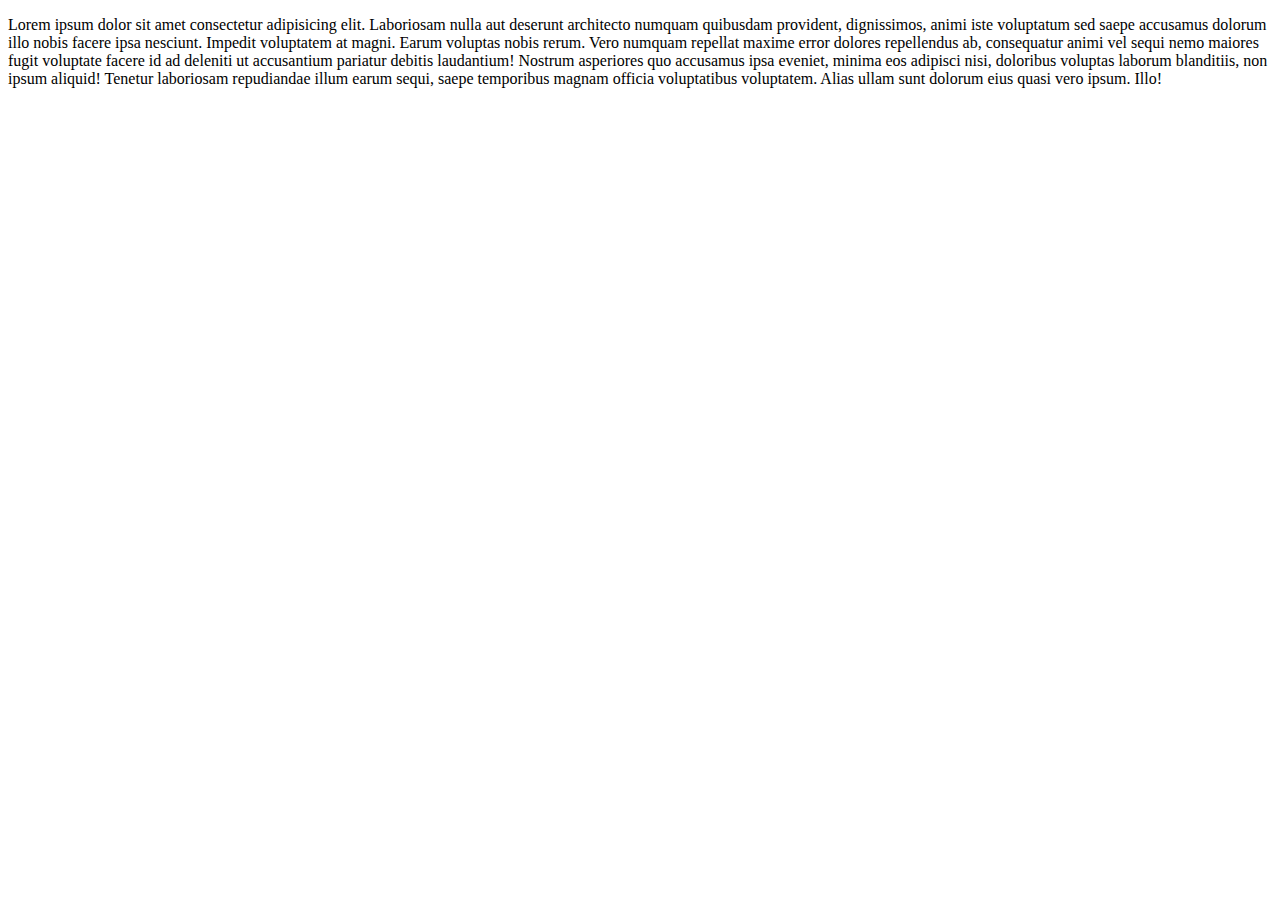
<file: index.html>
<!DOCTYPE html>
<html lang="en">
<head>
    <meta charset="UTF-8" />
    <meta http-equiv="X-UA-Compatible" content="IE=edge" />
    <meta name="viewport" content="width=device-width, initial-scale=1.0" />
    <title>Document</title>
</head>
<body>
    <p>Lorem ipsum dolor sit amet consectetur adipisicing elit. Laboriosam nulla aut deserunt architecto numquam quibusdam provident, dignissimos, animi iste voluptatum sed saepe accusamus dolorum illo nobis facere ipsa nesciunt. Impedit voluptatem at magni. Earum voluptas nobis rerum. Vero numquam repellat maxime error dolores repellendus ab, consequatur animi vel sequi nemo maiores fugit voluptate facere id ad deleniti ut accusantium pariatur debitis laudantium! Nostrum asperiores quo accusamus ipsa eveniet, minima eos adipisci nisi, doloribus voluptas laborum blanditiis, non ipsum aliquid! Tenetur laboriosam repudiandae illum earum sequi, saepe temporibus magnam officia voluptatibus voluptatem. Alias ullam sunt dolorum eius quasi vero ipsum. Illo!</p>
</body>
</html>
</file>
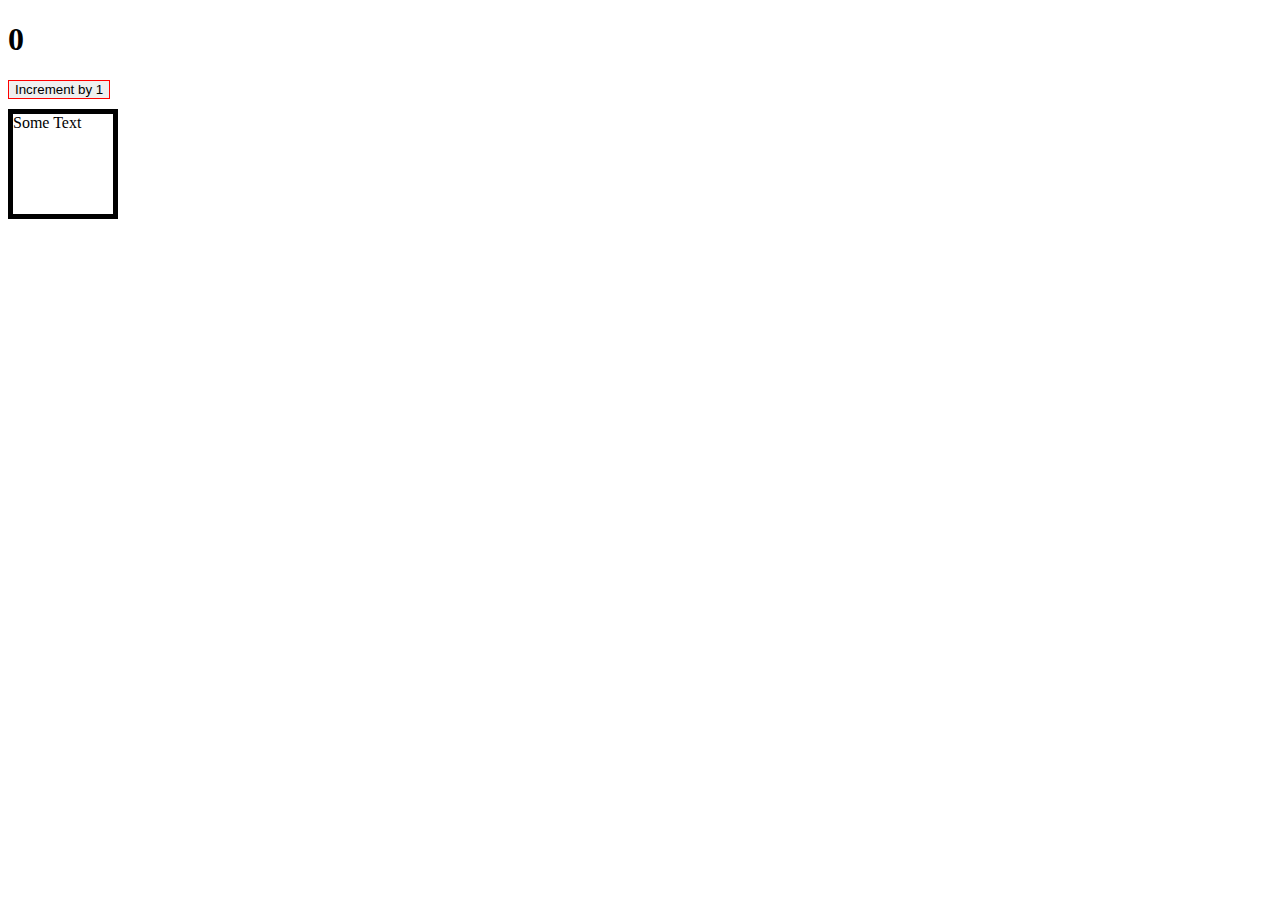
<file: addEvent.html>
<!DOCTYPE html>
<html lang="en">
<head>
    <meta charset="UTF-8">
    <meta http-equiv="X-UA-Compatible" content="IE=edge">
    <meta name="viewport" content="width=device-width, initial-scale=1.0">
    <title>Document</title>
    <link rel="stylesheet" href="./addEvent.css">
</head>
<body>
    <h1 id="number"></h1>
    <button id="button">Increment by 1</button>
    <div id="div">Some Text</div>
    <script src="./addEvent.js"></script>
</body>
</html>
</file>
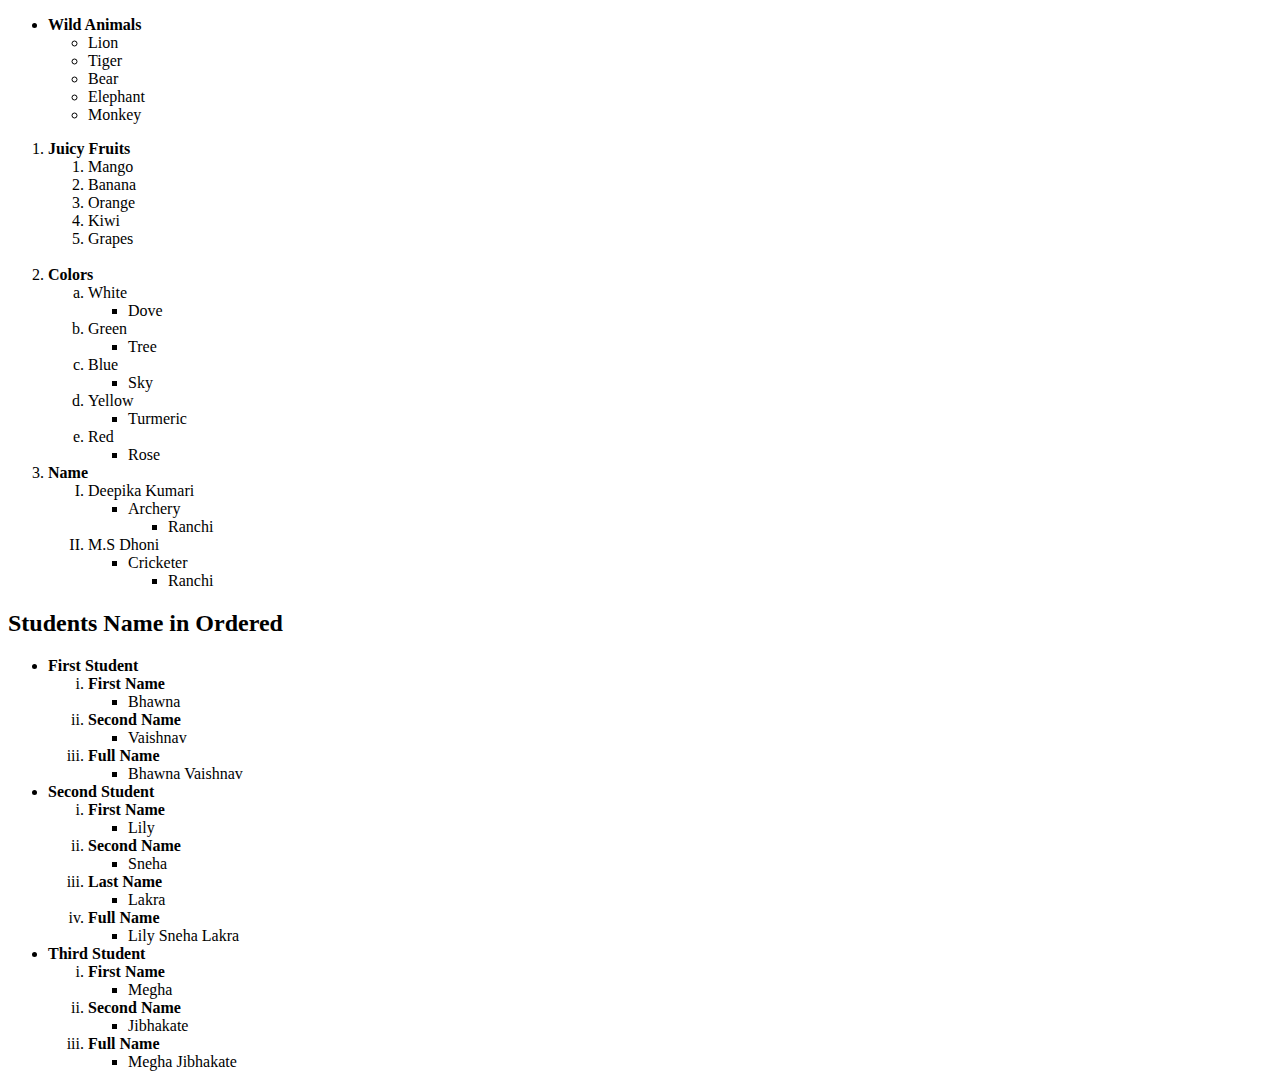
<file: Ass NestedList 30-09.html>
<!DOCTYPE html>
<html lang="en">
<head>
    <meta charset="UTF-8">
    <meta http-equiv="X-UA-Compatible" content="IE=edge">
    <meta name="viewport" content="width=device-width, initial-scale=1.0">
    <title>Nested List</title>
</head>
<body>
    <ul>
        <li><b>Wild Animals</b></li>
        <ul>
            <li>Lion</li>
            <li>Tiger</li>
            <li>Bear</li>
            <li>Elephant</li>
            <li>Monkey</li>
        </ul>
    </ul>
    <ol>
        <li><b>Juicy Fruits</b></li>
        <ol>
            <li>Mango</li>
            <li>Banana</li>
            <li>Orange</li>
            <li>Kiwi</li>
            <li>Grapes</li>
        </ol><br>
        <li><b>Colors</b></li>
        <ol style="list-style-type:lower-alpha">
            <li>White</li>
            <ul>
                <li>Dove</li>
            </ul>
            <li>Green</li>
            <ul>
                <li>Tree</li>
            </ul>
            <li>Blue</li>
            <ul>
                <li>Sky</li>
            </ul>
            <li>Yellow</li>
            <ul>
                <li>Turmeric</li>
            </ul>
            <li>Red</li>
            <ul>
                <li>Rose</li>
            </ul>
            </ol>
            <li><b>Name</b></li>
            <ol style="list-style-type:upper-roman;">
                <li>Deepika Kumari</li>
                <ul>
                    <li>Archery</li>
                    <ul>
                        <li>
                            Ranchi
                        </li>
                    </ul>
                </ul>
                <li>M.S Dhoni</li>
                <ul>
                    <li>Cricketer</li>
                    <ul>
                        <li>Ranchi</li>
                    </ul>
                </ul>
            </ol>
    </ol>
    <h2>Students Name in Ordered</h2>
    <ul>
        <li><b>First Student</b></li>
        <ol style="list-style-type:lower-roman">
            <li><b>First Name</b></li>
            <ul>
                <li>Bhawna</li>
            </ul>
            <li><b>Second Name</b></li>
            <ul>
                <li>Vaishnav</li>
            </ul>
            <li><b>Full Name</b></li>
            <ul>
                <li>Bhawna Vaishnav</li>
            </ul>
        </ol>
        <li><b>Second Student</b></li>
        <ol style="list-style-type:lower-roman"> 
            <li><b>First Name</b></li>
            <ul>
                <li>Lily</li>
            </ul>
            <li><b>Second Name</b></li>
            <ul>
                <li>Sneha</li>
            </ul>
            <li><b>Last Name</b></li>
            <ul>
                <li>Lakra</li>
            </ul>
            <li><b>Full Name</b></li>
            <ul>
                <li>Lily Sneha Lakra</li>
            </ul>
        </ol>
        <li><b>Third Student</b></li>
        <ol style="list-style-type:lower-roman">
            <li><b>First Name</b></li>
            <ul>
                <li>Megha</li>
            </ul>
            <li><b>Second Name</b></li>
            <ul>
                <li>Jibhakate</li>
            </ul>
            <li><b>Full Name</b></li>
            <ul>
                <li>Megha Jibhakate</li>
            </ul>
        </ol>
    </ul>
</body>
</html>
</file>
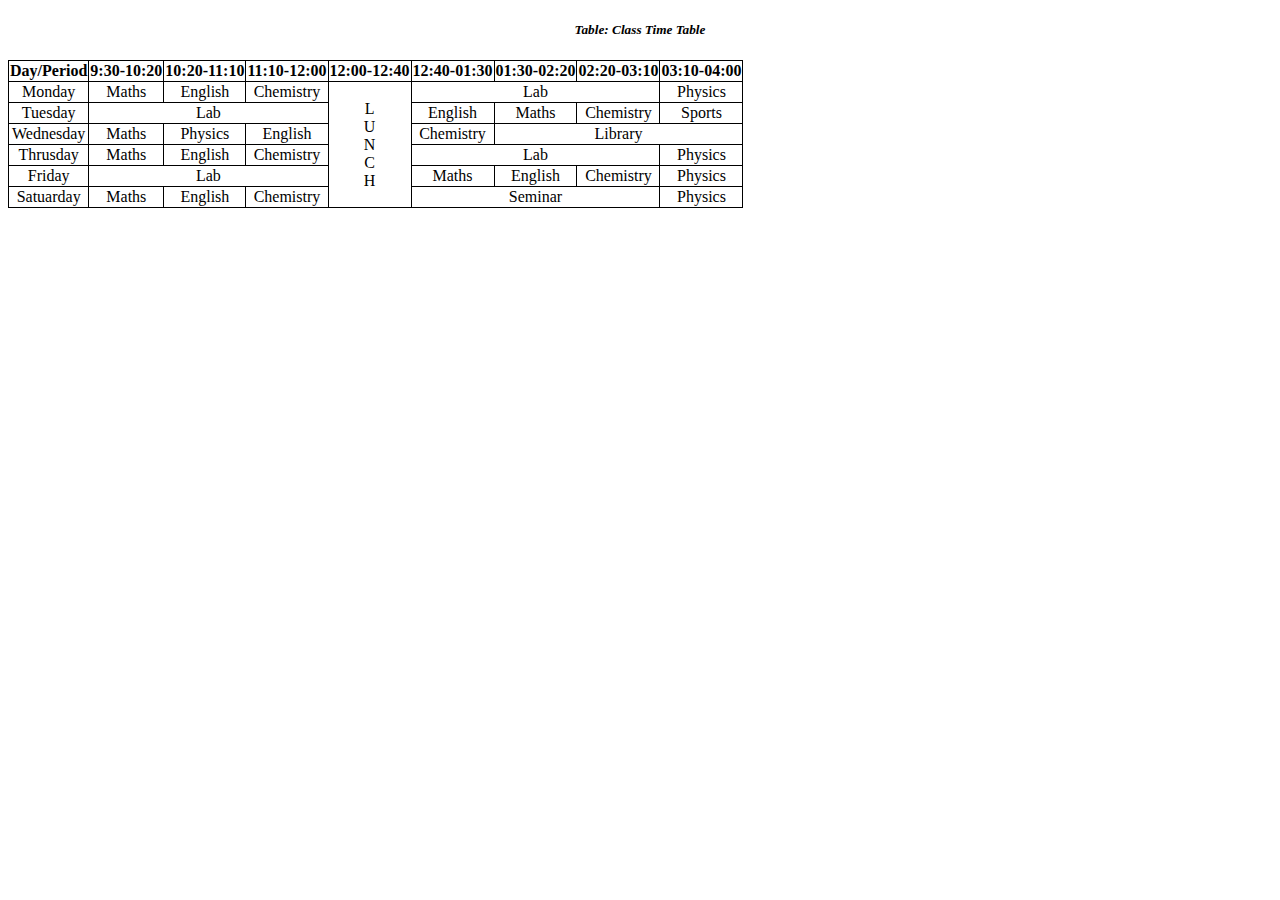
<file: Ass. TimeTable 29-09.html>
<!DOCTYPE html>
<html lang="en">
<head>
    <meta charset="UTF-8">
    <meta http-equiv="X-UA-Compatible" content="IE=edge">
    <meta name="viewport" content="width=device-width, initial-scale=1.0">
    <title>Time Table</title>
    <style>
        table{
            border: 1px solid black;
            border-collapse: collapse;
        }
    </style>
</head>
<body>
    <h5 align="center"><i>Table: Class Time Table</i></h5>
    <table border="1" style="text-align:center ;">
        <tr>
            <th>Day/Period</th>
            <th>9:30-10:20</th>
            <th>10:20-11:10</th>
            <th>11:10-12:00</th>
            <th>12:00-12:40</th>
            <th>12:40-01:30</th>
            <th>01:30-02:20</th>
            <th>02:20-03:10</th>
            <th>03:10-04:00</th>
        </tr>
        <tr>
            <td>Monday</td>
            <td>Maths</td>
            <td>English</td>
            <td>Chemistry</td>
            <td rowspan="6" style="text-align: center;">L<br>U<br>N<br>C<br>H<br></td>
            <td colspan="3" style="text-align: center;">Lab</td>
            <td>Physics</td>
        </tr>
        <tr>
            <td>Tuesday</td>
            <td colspan="3" style="text-align:center ;">Lab</td>
            <td>English</td>
            <td>Maths</td>
            <td>Chemistry</td>
            <td>Sports</td>
        </tr>
        <tr>
            <td>Wednesday</td>
            <td>Maths</td>
            <td>Physics</td>
            <td>English</td>
            <td>Chemistry</td>
            <td colspan="3" style="text-align: center;">Library</td>
        </tr>
        <tr>
            <td>Thrusday</td>
            <td>Maths</td>
            <td>English</td>
            <td>Chemistry</td>
            <td colspan="3" style="text-align: center;">Lab</td>
            <td>Physics</td>
        </tr>
        <tr>
            <td>Friday</td>
            <td colspan="3" style="text-align: center;">Lab</td>
            <td>Maths</td>
            <td>English</td>
            <td>Chemistry</td>
            <td>Physics</td>
        </tr>
        <tr>
            <td>Satuarday</td>
            <td>Maths</td>
            <td>English</td>
            <td>Chemistry</td>
            <td colspan="3" style="text-align: center;">Seminar</td>
            <td>Physics</td>
        </tr>
    </table>
</body>
</html>
</file>
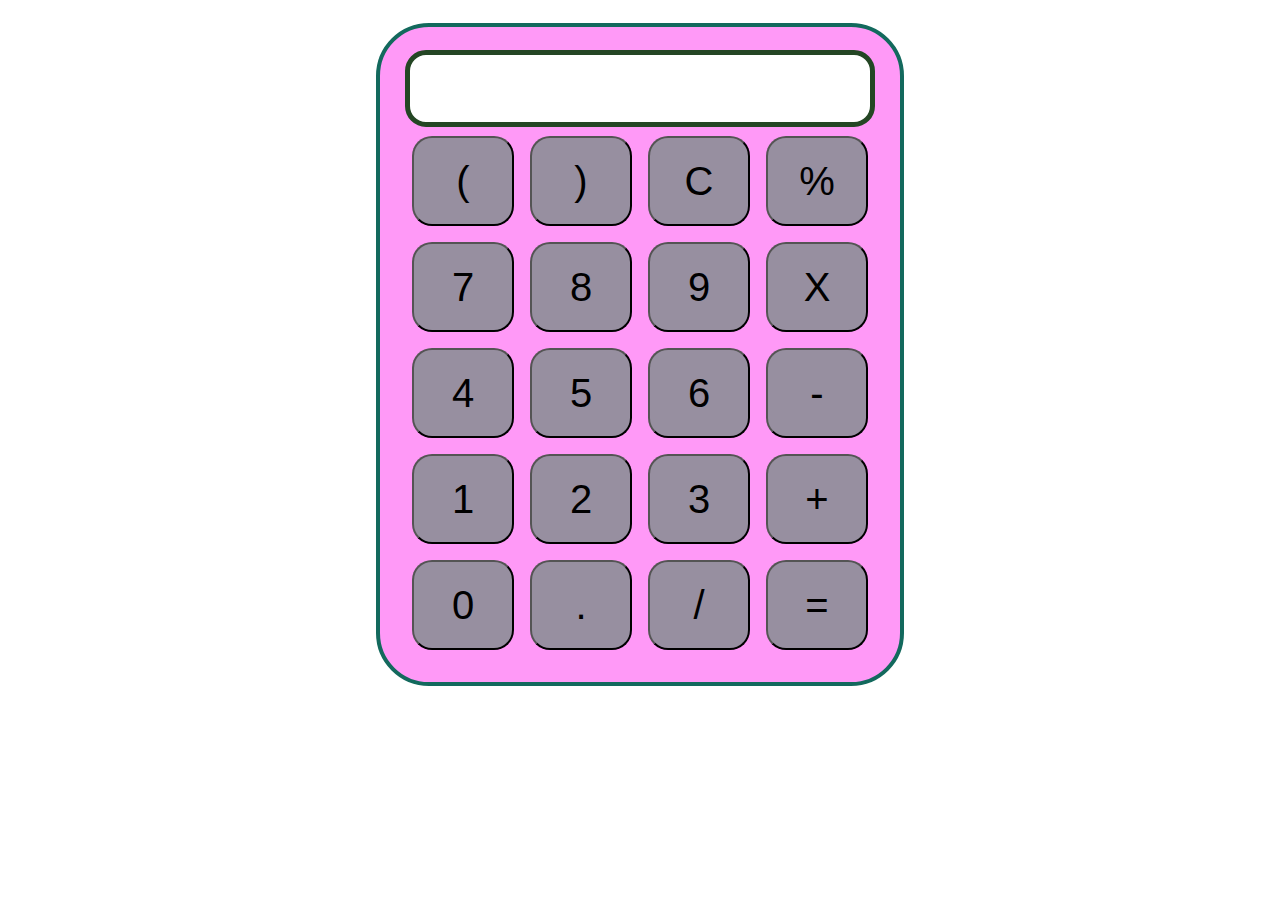
<file: calculator.html>
<!DOCTYPE html>
<html lang="en">

<head>
    <meta charset="UTF-8">
    <meta name="viewport" content="width=device-width, initial-scale=1.0">
    <meta http-equiv="X-UA-Compatible" content="ie=edge">
    <link rel="stylesheet" href="./calculator.css">
    <title>Calculator</title>
</head>

<body>
    <div class="container">
        <!-- <h1>Calculator By CodeWithHarry</h1> -->

        <div class="calculator">
            <input type="text" name="screen" id="screen">
            <table>
                <tr>
                    <td><button>(</button></td>
                    <td><button>)</button></td>
                    <td><button>C</button></td>
                    <td><button>%</button></td>
                </tr>
                <tr>
                    <td><button>7</button></td>
                    <td><button>8</button></td>
                    <td><button>9</button></td>
                    <td><button>X</button></td>
                </tr>
                <tr>
                    <td><button>4</button></td>
                    <td><button>5</button></td>
                    <td><button>6</button></td>
                    <td><button>-</button></td>
                </tr>
                <tr>
                    <td><button>1</button></td>
                    <td><button>2</button></td>
                    <td><button>3</button></td>
                    <td><button>+</button></td>
                </tr>
                <tr>
                    <td><button>0</button></td>
                    <td><button>.</button></td>
                    <td><button>/</button></td>
                    <td><button>=</button></td>
                </tr>
            </table>
        </div>
    </div>

</body>
<script src="calculator.js"></script>

</html>
</file>
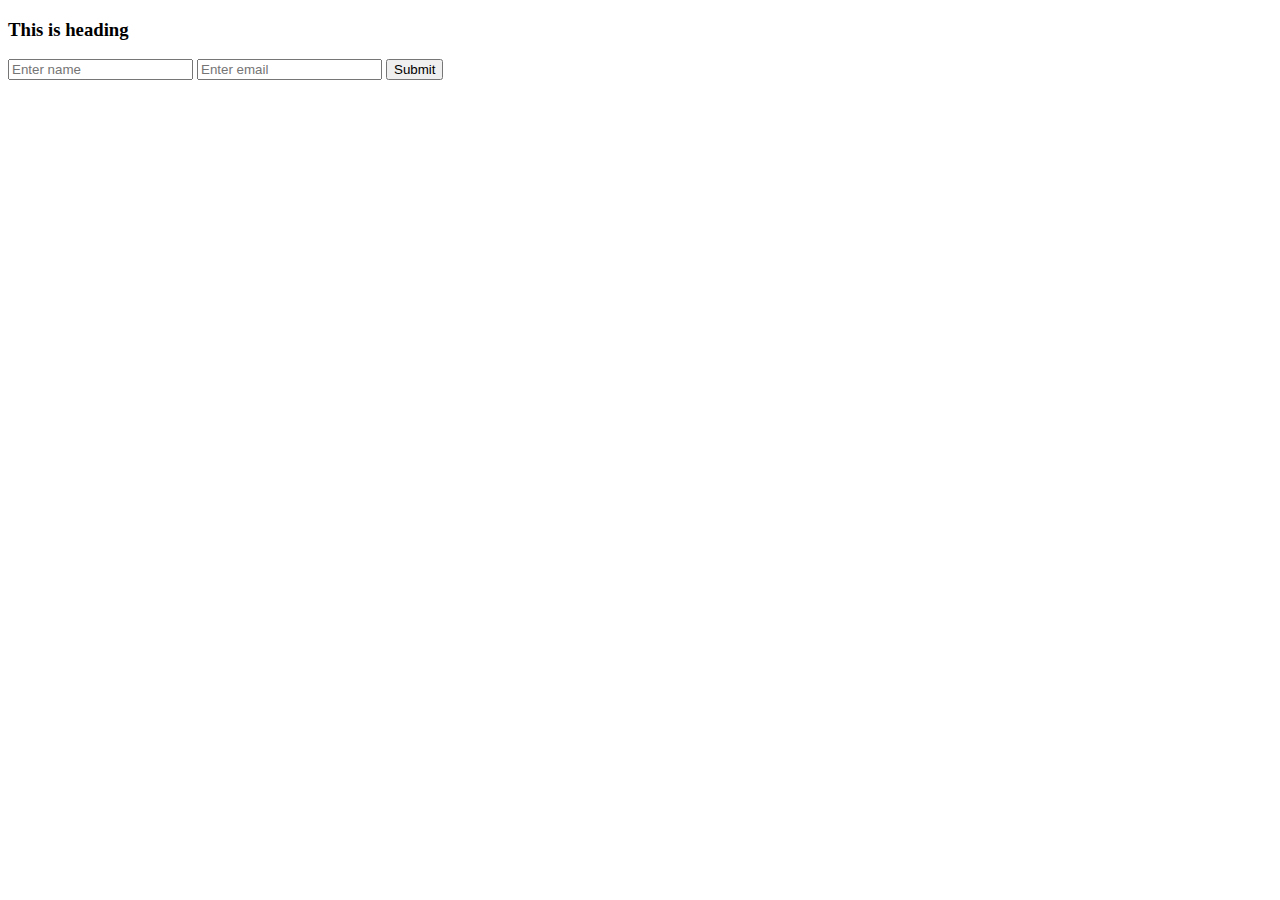
<file: focus_blur.html>
<!DOCTYPE html>
<html lang="en">
<head>
    <meta charset="UTF-8">
    <meta http-equiv="X-UA-Compatible" content="IE=edge">
    <meta name="viewport" content="width=device-width, initial-scale=1.0">
    <title>Focus and Blur</title>
</head>
<body>
    <h3 id="heading">This is heading</h3>
    <form id="form">
        <input id="name" type="text" placeholder="Enter name">
        <input id="email" type="email" placeholder="Enter email">
        <input id="btn" type="submit">
    </form>
    <script src="./focus_blur.js"></script>
</body>
</html>
</file>
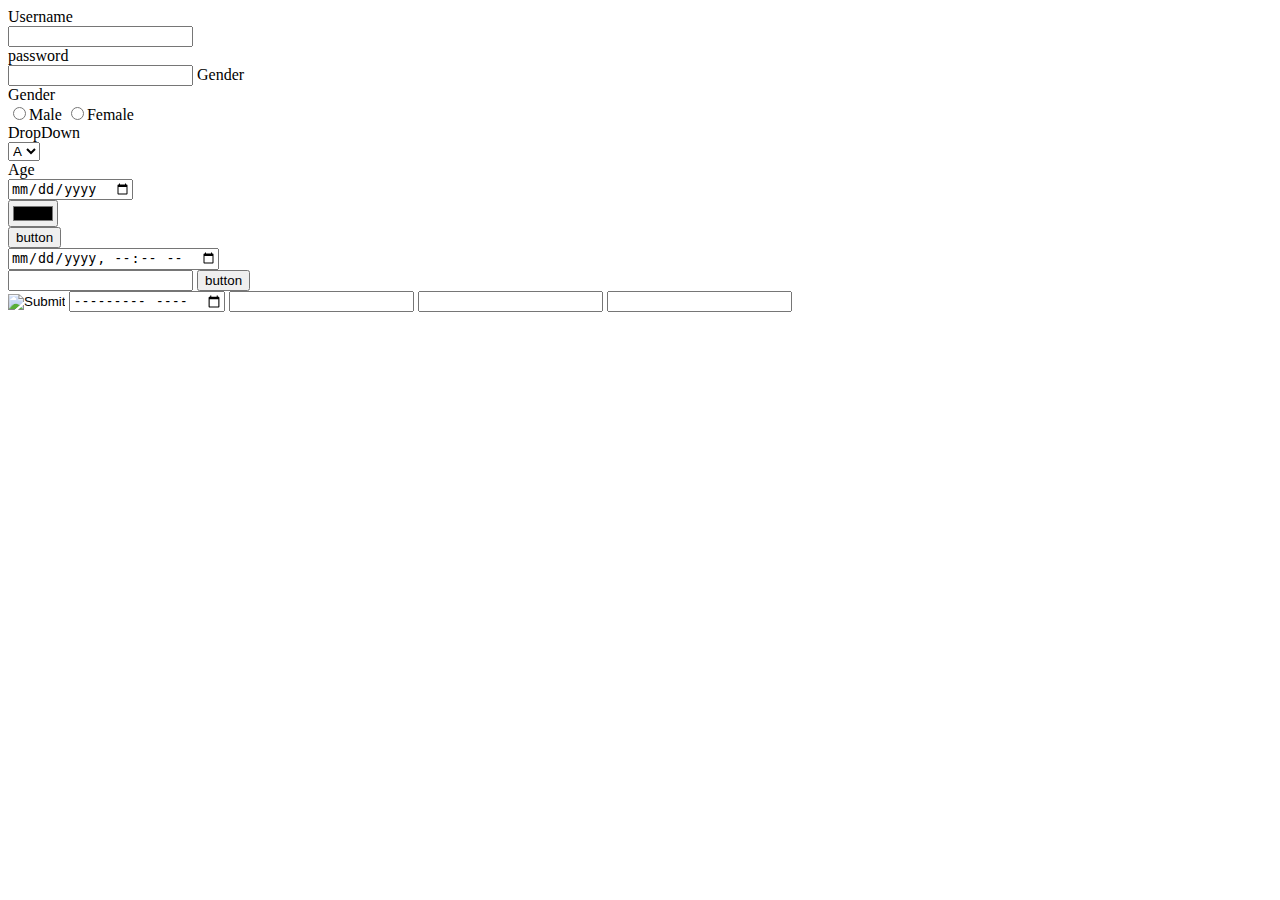
<file: form29-09.html>
<!DOCTYPE html>
<html lang="en">
<head>
    <meta charset="UTF-8">
    <meta http-equiv="X-UA-Compatible" content="IE=edge">
    <meta name="viewport" content="width=device-width, initial-scale=1.0">
    <title>Form</title>
</head>
<body>
    <form>
        <label for="username">Username</label><br>
        <input type="text" name="username" required><br>
        <label for="password">password</label><br>
        <input type="password" name="password">
        <label for="gender">Gender</label><br>
        <label for="gender">Gender</label><br>
        <input type="radio" name="gender" >Male
        <input type="radio" name="gender">Female<br>
        <label for="dropdown">DropDown</label><br>
        <select>
            <option>A</option>
            <option>B</option>
            <option>C</option>
            <option>D</option>
            <option>E</option>
        </select><br>
        <label for="age">Age</label><br>
        <input type="date"><br>
        <input type="color"><br>
        <input type="button" value="button"><br>
        <input type="datetime-local"><br>
        <input type="email">
        <input type="submit" value="button"><br>
        <input type="hidden">
        <input type="image">
        <input type="month">
        <input type="number">
        <input type="password">
        <input type="search">

        </form>
</body>
</html>
</file>
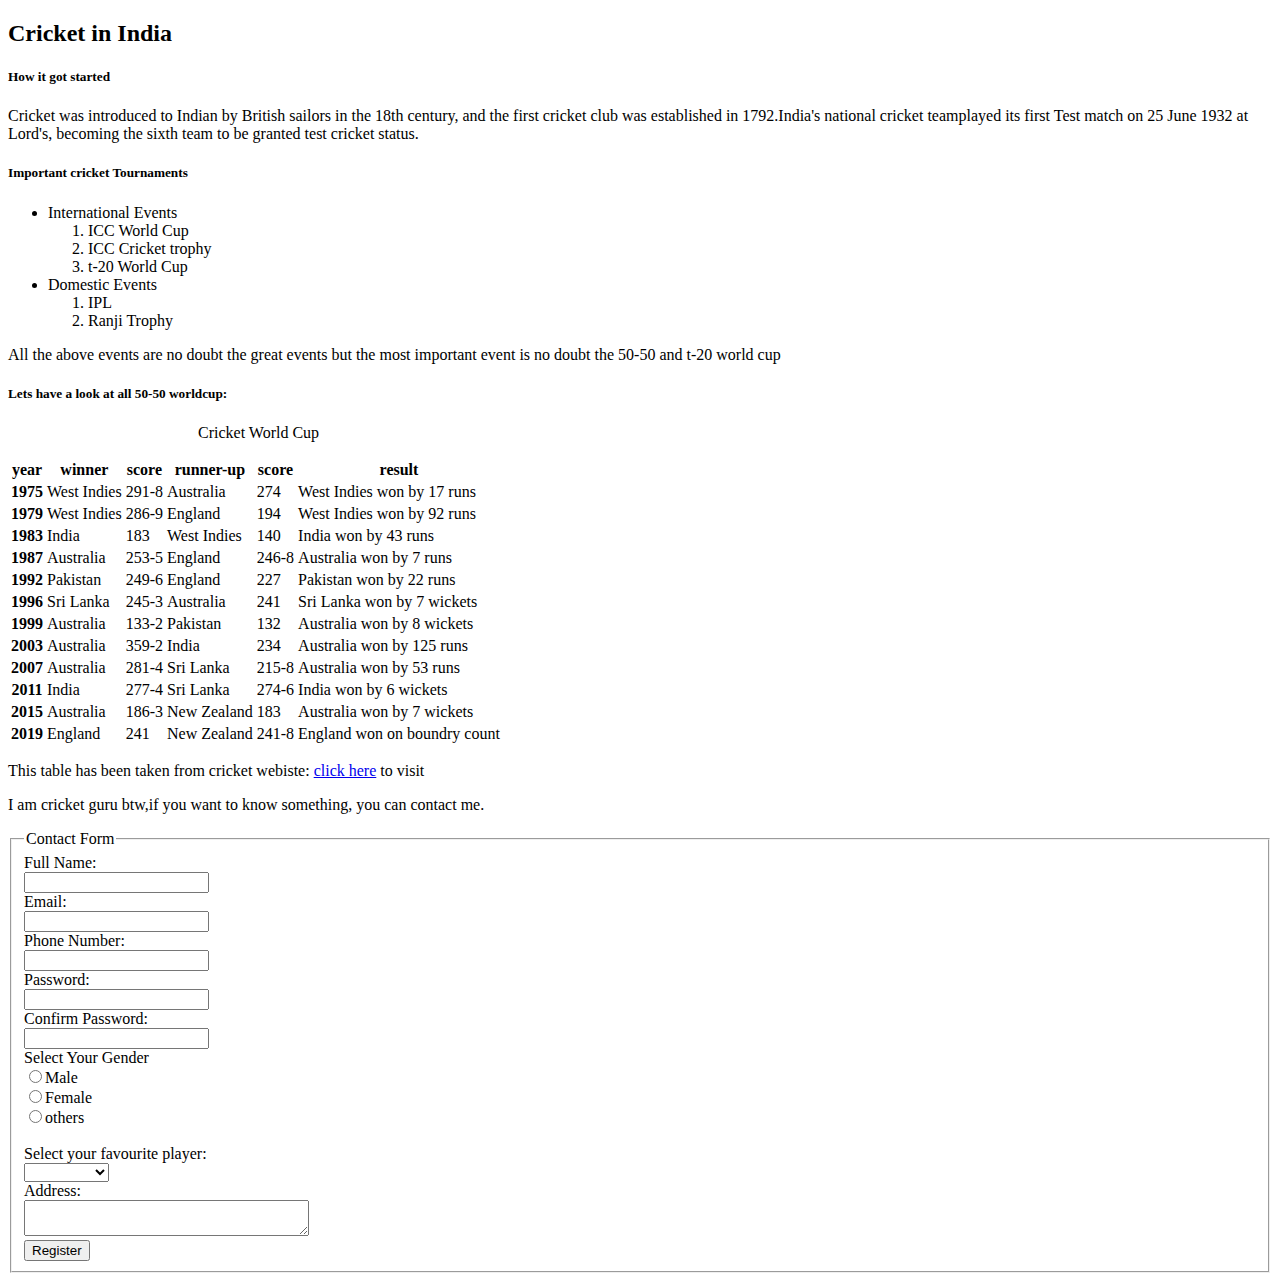
<file: HtmlTest01-10.html>
<!DOCTYPE html>
<html lang="en">
<head>
    <meta charset="UTF-8" />
    <meta http-equiv="X-UA-Compatible" content="IE=edge" />
    <meta name="viewport" content="width=device-width, initial-scale=1.0" />
    <title>World CUp</title>
</head>
<body>
    <h2>Cricket in India</h2>
    <h5>How it got started</h5>
    <p>
    Cricket was introduced to Indian by British sailors in the 18th century,
    and the first cricket club was established in 1792.India's national
    cricket teamplayed its first Test match on 25 June 1932 at Lord's, becoming the sixth team to be granted test cricket status.
    </p>
    <h5>Important cricket Tournaments</h5>
    <ul>
    <li>International Events</li>
    <ol>
        <li>ICC World Cup</li>
        <li>ICC Cricket trophy</li>
        <li>t-20 World Cup</li>
    </ol>
    <li>Domestic Events</li>
    <ol>
        <li>IPL</li>
        <li>Ranji Trophy</li>
    </ol>
    </ul>
    <p>
    All the above events are no doubt the great events but the most important
    event is no doubt the 50-50 and t-20 world cup
    </p>
    <h5>Lets have a look at all 50-50 worldcup:</h5>
    <table>
        <p style="margin-left:190px ;">Cricket World Cup</p>
    <tr>
        <th>year</th>
        <th>winner</th>
        <th>score</th>
        <th>runner-up</th>
        <th>score</th>
        <th>result</th>
    </tr>
    <tr>
        <th>1975</th>
        <td>West Indies</td>
        <td>291-8</td>
        <td>Australia</td>
        <td>274</td>
        <td>West Indies won by 17 runs</td>
    </tr>
    <tr>
        <th>1979</th>
        <td>West Indies</td>
        <td>286-9</td>
        <td>England</td>
        <td>194</td>
        <td>West Indies won by 92 runs</td>
    </tr>
    <tr>
        <th>1983</th>
        <td>India</td>
        <td>183</td>
        <td>West Indies</td>
        <td>140</td>
        <td>India won by 43 runs</td>
    </tr>
    <tr>
        <th>1987</th>
        <td>Australia</td>
        <td>253-5</td>
        <td>England</td>
        <td>246-8</td>
        <td>Australia won by 7 runs</td>
    </tr>
    <tr>
        <th>1992</th>
        <td>Pakistan</td>
        <td>249-6</td>
        <td>England</td>
        <td>227</td>
        <td>Pakistan won by 22 runs</td>
    </tr>
    <tr>
        <th>1996</th>
        <td>Sri Lanka</td>
        <td>245-3</td>
        <td>Australia</td>
        <td>241</td>
        <td>Sri Lanka won by 7 wickets</td>
    </tr>
    <tr>
        <th>1999</th>
        <td>Australia</td>
        <td>133-2</td>
        <td>Pakistan</td>
        <td>132</td>
        <td>Australia won by 8 wickets</td>
    </tr>
    <tr>
        <th>2003</th>
        <td>Australia</td>
        <td>359-2</td>
        <td>India</td>
        <td>234</td>
        <td>Australia won by 125 runs</td>
    </tr>
    <tr>
        <th>2007</th>
        <td>Australia</td>
        <td>281-4</td>
        <td>Sri Lanka</td>
        <td>215-8</td>
        <td>Australia won by 53 runs</td>
    </tr>
    <tr>
        <th>2011</th>
        <td>India</td>
        <td>277-4</td>
        <td>Sri Lanka</td>
        <td>274-6</td>
        <td>India won by 6 wickets</td>
    </tr>
    <tr>
        <th>2015</th>
        <td>Australia</td>
        <td>186-3</td>
        <td>New Zealand</td>
        <td>183</td>
        <td>Australia won by 7 wickets</td>
    </tr>
    <tr>
        <th>2019</th>
        <td>England</td>
        <td>241</td>
        <td>New Zealand</td>
        <td>241-8</td>
        <td>England won on boundry count</td>
    </tr>
    </table>
    <p>This table has been taken from cricket webiste: <a href="https://en.wikipedia.org/wiki/Cricket_World_Cup">click here</a> to visit</p>
    <p>I am cricket guru btw,if you want to know something, you can contact me.</p>
    <fieldset>
        <legend>Contact Form</legend>
        <form>
        <label for="name">Full Name:</label><br>
        <input type="text" name="name"><br>
        <label for="email">Email:</label><br>
        <input type="email" name="email"><br>
        <label for="phno">Phone Number:</label><br>
        <input type="tel" name="phno"><br>
        <label for="password">Password:</label><br>
        <input type="password" name="password"><br>
        <label for="cpassword">Confirm Password:</label><br>
        <input type="password" name="cpassword"><br>
        <label for="gender">Select Your Gender </label><br>
        <input type="radio" name="gender">Male<br>
        <input type="radio" name="gender">Female<br>
        <input type="radio" name="gender">others<br><br>
        <label for="favplayer">Select your favourite player:</label><br>
        <select>
            <option></option>
            <option>M.S Dhoni</option>
            <option>Sachin</option>
            <option>Gambhir</option>
            <option>Sehwag</option>
            <option>Raina</option>
            <option>Rohit</option>
        </select><br>
        <label for="address">Address:</label><br>
        <textarea  name="address" rows="2" cols="33"></textarea><br>
        <input type="submit" value="Register">
        </form>
    </fieldset>
</body>
</html>
</file>
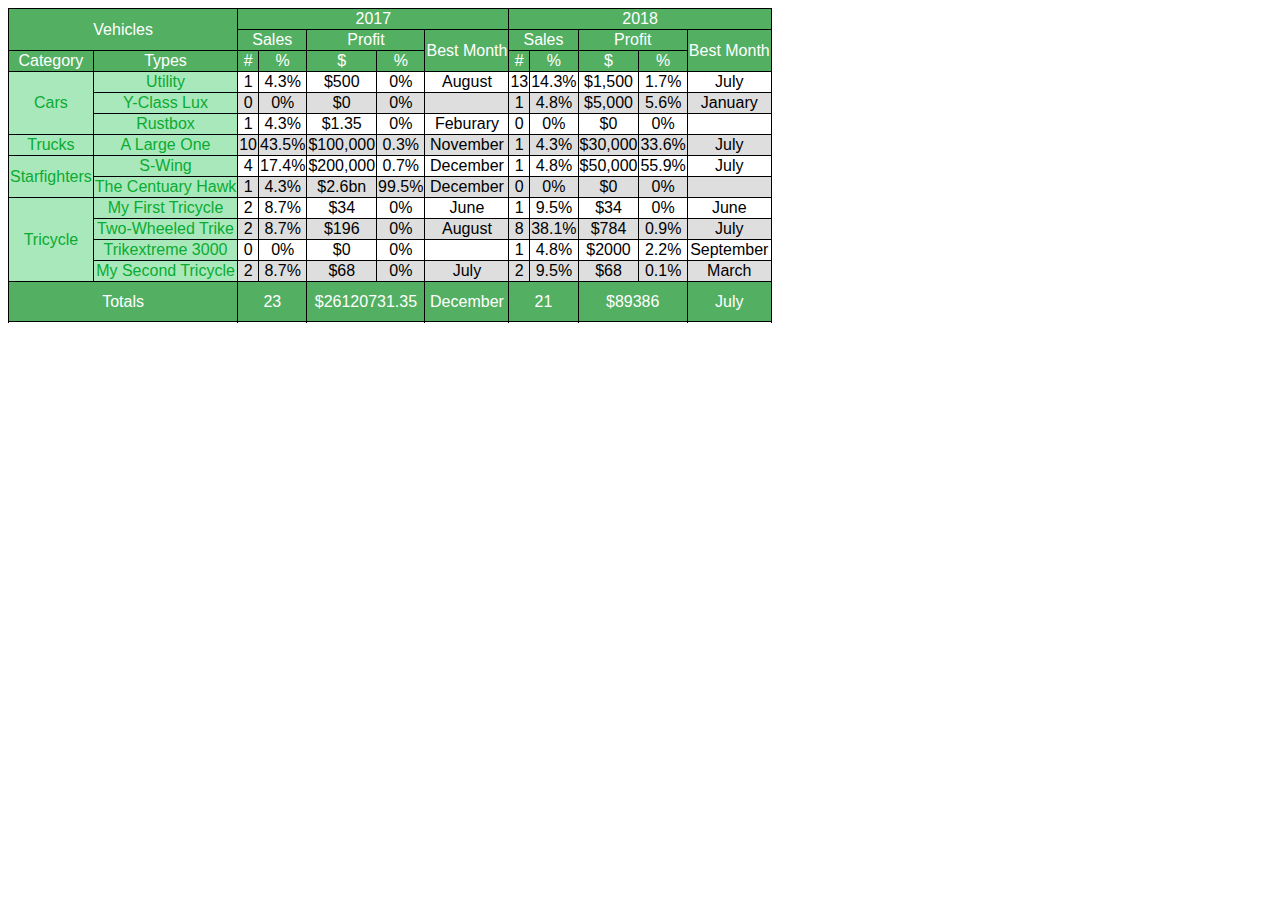
<file: htmlTest30-09.html>
<!DOCTYPE html>
<html lang="en">
<head>
    <meta charset="UTF-8" />
    <meta http-equiv="X-UA-Compatible" content="IE=edge" />
    <meta name="viewport" content="width=device-width, initial-scale=1.0" />
    <title>Bill</title>
    <style>
    td,tr,table {
        border-collapse: collapse;
        border: 1px solid black;
    }
    </style>
</head>
<body>
    <table
    style="text-align: center; font-family: Arial, Helvetica, sans-serif"
    >
    <tr style="color: white; background-color: #53af62">
        <td rowspan="2" colspan="2">Vehicles</td>
        <td colspan="5">2017</td>
        <td colspan="5">2018</td>
    </tr>
    <tr style="color: white; background-color: #53af62">
        <td colspan="2">Sales</td>
        <td colspan="2">Profit</td>
        <td rowspan="2">Best Month</td>
        <td colspan="2">Sales</td>
        <td colspan="2">Profit</td>
        <td rowspan="2">Best Month</td>
    </tr>
    <tr style="color: white; background-color: #53af62">
        <td>Category</td>
        <td>Types</td>
        <td>#</td>
        <td>%</td>
        <td>$</td>
        <td>%</td>
        <td>#</td>
        <td>%</td>
        <td>$</td>
        <td>%</td>
    </tr>
    <tr>
        <td rowspan="3"style="background-color: rgb(169, 232, 186); color: rgb(9, 171, 52)">Cars</td>
        <td style="background-color: rgb(169, 232, 186); color: rgb(9, 171, 52)">Utility</td>
        <td>1</td>
        <td>4.3%</td>
        <td>$500</td>
        <td>0%</td>
        <td>August</td>
        <td>13</td>
        <td>14.3%</td>
        <td>$1,500</td>
        <td>1.7%</td>
        <td>July</td>
    </tr>
    <tr>
    <td style="background-color: rgb(169, 232, 186); color: rgb(9, 171, 52)">Y-Class Lux</td>
        <td style="background-color: #dedede">0</td>
        <td style="background-color: #dedede">0%</td>
        <td style="background-color: #dedede">$0</td>
        <td style="background-color: #dedede">0%</td>
        <td style="background-color: #dedede"></td>
        <td style="background-color: #dedede">1</td>
        <td style="background-color: #dedede">4.8%</td>
        <td style="background-color: #dedede">$5,000</td>
        <td style="background-color: #dedede">5.6%</td>
        <td style="background-color: #dedede">January</td>
    </tr>
    <tr>
        <td style="background-color: rgb(169, 232, 186); color: rgb(9, 171, 52)">Rustbox</td>
        <td>1</td>
        <td>4.3%</td>
        <td>$1.35</td>
        <td>0%</td>
        <td>Feburary</td>
        <td>0</td>
        <td>0%</td>
        <td>$0</td>
        <td>0%</td>
        <td></td>
    </tr>
    <tr>
        <td style="background-color: rgb(169, 232, 186); color: rgb(9, 171, 52)">Trucks</td>
        <td style="background-color: rgb(169, 232, 186); color: rgb(9, 171, 52)">A Large One</td>
        <td style="background-color: #dedede">10</td>
        <td style="background-color: #dedede">43.5%</td>
        <td style="background-color: #dedede">$100,000</td>
        <td style="background-color: #dedede">0.3%</td>
        <td style="background-color: #dedede">November</td>
        <td style="background-color: #dedede">1</td>
        <td style="background-color: #dedede">4.3%</td>
        <td style="background-color: #dedede">$30,000</td>
        <td style="background-color: #dedede">33.6%</td>
        <td style="background-color: #dedede">July</td>
    </tr>
    <tr>
        <td rowspan="2" style="background-color: rgb(169, 232, 186); color: rgb(9, 171, 52)">Starfighters</td>
        <td style="background-color: rgb(169, 232, 186); color: rgb(9, 171, 52)">S-Wing</td>
        <td>4</td>
        <td>17.4%</td>
        <td>$200,000</td>
        <td>0.7%</td>
        <td>December</td>
        <td>1</td>
        <td>4.8%</td>
        <td>$50,000</td>
        <td>55.9%</td>
        <td>July</td>
    </tr>
    <tr>
        <td style="background-color: rgb(169, 232, 186); color: rgb(9, 171, 52)">The Centuary Hawk
        </td>
        <td style="background-color: #dedede">1</td>
        <td style="background-color: #dedede">4.3%</td>
        <td style="background-color: #dedede">$2.6bn</td>
        <td style="background-color: #dedede">99.5%</td>
        <td style="background-color: #dedede">December</td>
        <td style="background-color: #dedede">0</td>
        <td style="background-color: #dedede">0%</td>
        <td style="background-color: #dedede">$0</td>
        <td style="background-color: #dedede">0%</td>
        <td style="background-color: #dedede"></td>
    </tr>
    <tr>
        <td rowspan="4" style="background-color: rgb(169, 232, 186); color: rgb(9, 171, 52)">Tricycle</td>
        <td style="background-color: rgb(169, 232, 186); color: rgb(9, 171, 52)">My First Tricycle</td>
        <td>2</td>
        <td>8.7%</td>
        <td>$34</td>
        <td>0%</td>
        <td>June</td>
        <td>1</td>
        <td>9.5%</td>
        <td>$34</td>
        <td>0%</td>
        <td>June</td>
    </tr>
    <tr>
        <td style="background-color: rgb(169, 232, 186); color: rgb(9, 171, 52)">Two-Wheeled Trike</td>
        <td style="background-color: #dedede">2</td>
        <td style="background-color: #dedede">8.7%</td>
        <td style="background-color: #dedede">$196</td>
        <td style="background-color: #dedede">0%</td>
        <td style="background-color: #dedede">August</td>
        <td style="background-color: #dedede">8</td>
        <td style="background-color: #dedede">38.1%</td>
        <td style="background-color: #dedede">$784</td>
        <td style="background-color: #dedede">0.9%</td>
        <td style="background-color: #dedede">July</td>
    </tr>
    <tr>
        <td style="background-color: rgb(169, 232, 186); color: rgb(9, 171, 52)">Trikextreme 3000</td>
        <td>0</td>
        <td>0%</td>
        <td>$0</td>
        <td>0%</td>
        <td></td>
        <td>1</td>
        <td>4.8%</td>
        <td>$2000</td>
        <td>2.2%</td>
        <td>September</td>
    </tr>
    <tr>
        <td style="background-color: rgb(169, 232, 186); color: rgb(9, 171, 52)">My Second Tricycle</td>
        <td style="background-color: #dedede">2</td>
        <td style="background-color: #dedede">8.7%</td>
        <td style="background-color: #dedede">$68</td>
        <td style="background-color: #dedede">0%</td>
        <td style="background-color: #dedede">July</td>
        <td style="background-color: #dedede">2</td>
        <td style="background-color: #dedede">9.5%</td>
        <td style="background-color: #dedede">$68</td>
        <td style="background-color: #dedede">0.1%</td>
        <td style="background-color: #dedede">March</td>
    </tr>
    <tr style="height: 40px;">
        <td colspan="2"rowspan="2"style="color: white; background-color: #53af62">Totals</td>
        <td colspan="2"rowspan="2"style="color: white; background-color: #53af62">23</td>
        <td colspan="2"rowspan="2" style="color: white; background-color: #53af62">$26120731.35</td>
        <td rowspan="2" style="color: white; background-color: #53af62">December</td>
        <td colspan="2" rowspan="2" style="color: white; background-color: #53af62">21</td>
        <td colspan="2"rowspan="2"style="color: white; background-color: #53af62">$89386</td>
        <td rowspan="2" style="color: white; background-color: #53af62">July</td>
    </tr>
    <tr></tr>
    </table>
</body>
</html>
</file>
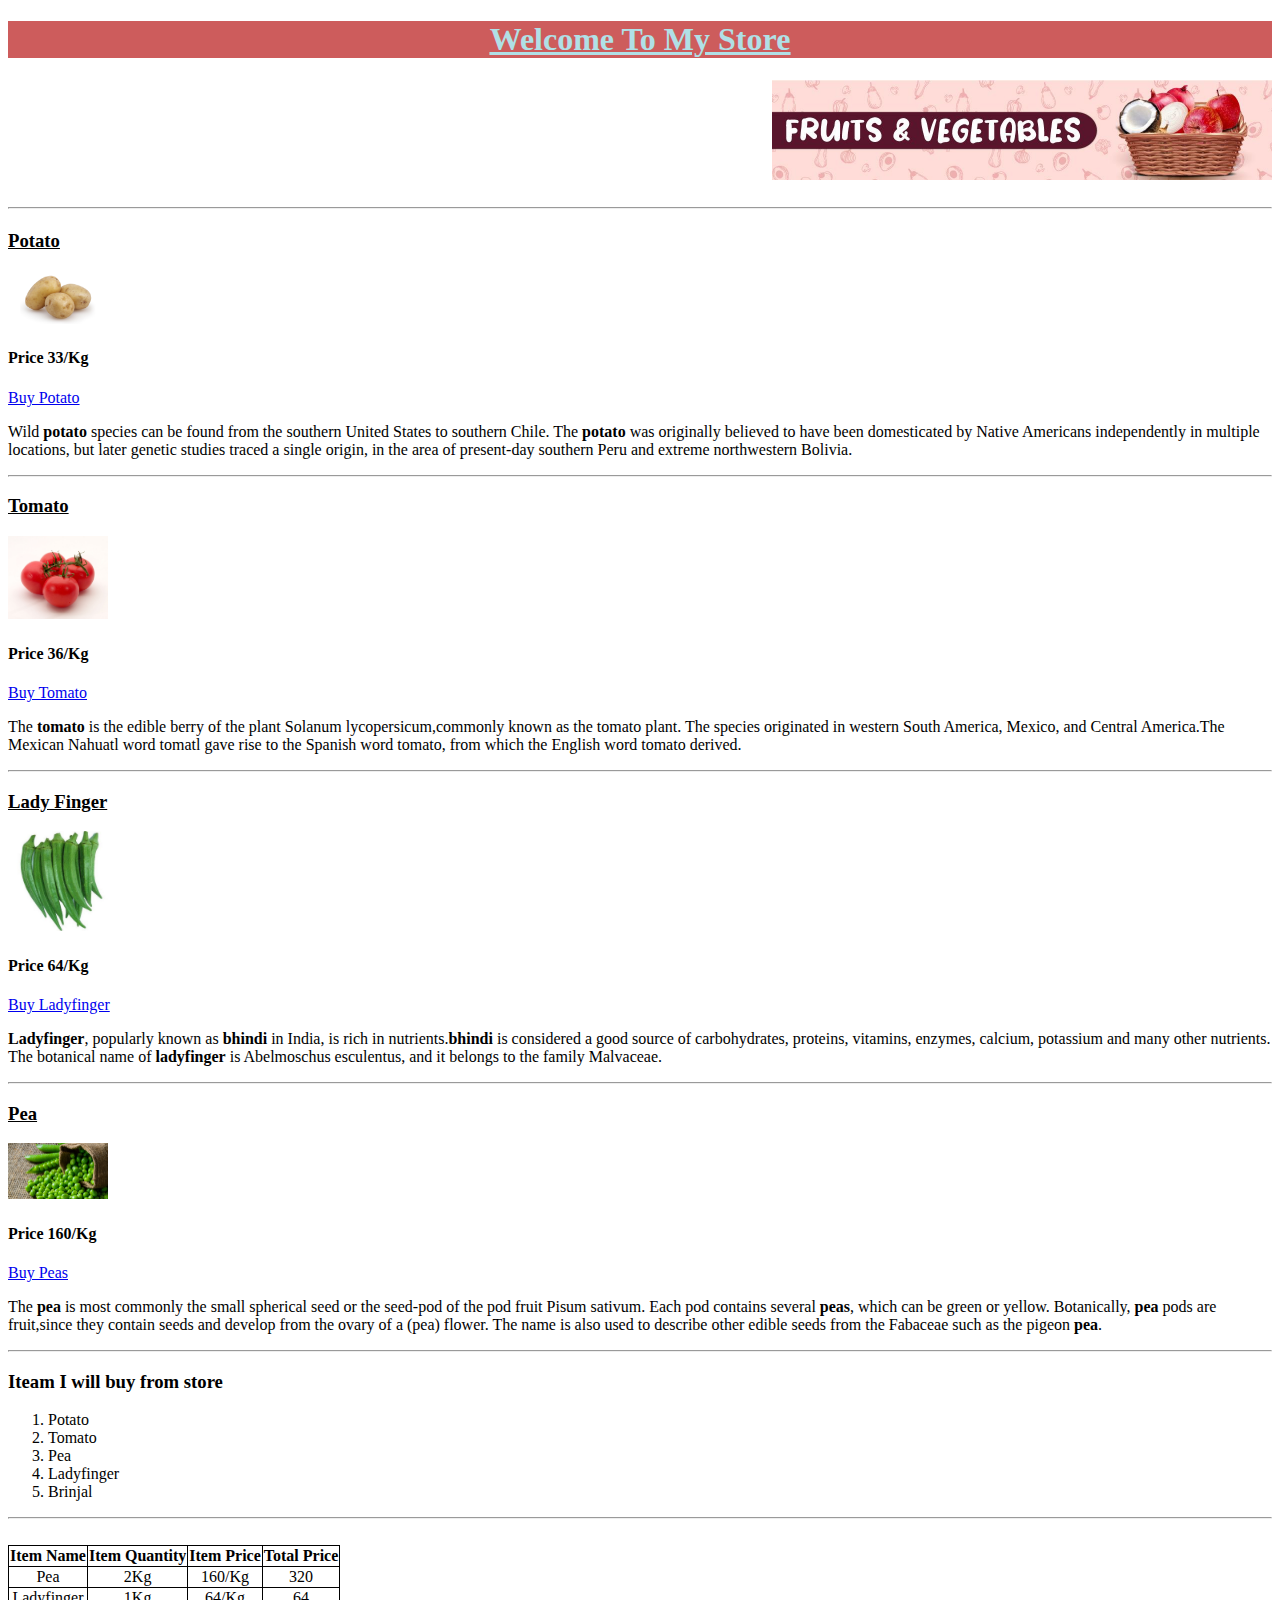
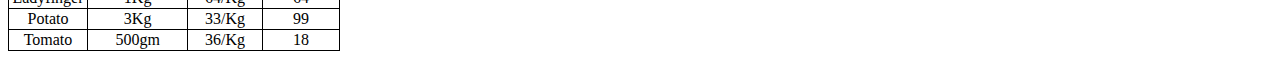
<file: HW28-Sep.html>
<!DOCTYPE html>
<html lang="en">
<head>
    <meta charset="UTF-8">
    <meta http-equiv="X-UA-Compatible" content="IE=edge">
    <meta name="viewport" content="width=device-width, initial-scale=1.0">
    <title>Store</title>
    <style>
        th,td,table{
            border: 1px solid black;
            border-collapse: collapse;
        }
    </style>
</head>
<body>
    <div>
    <h1  align="center"style="background-color: indianred;color: powderblue ; "><u><u>Welcome To My Store</u></u><h1>
        <img src="./Images/fruitsveg.jpeg" alt="fruitsstore" height="100px" align="right"><br><br><br>
    <hr>
    <h3><u>Potato</u></h3>
    <img src="./Images/patato.jpg" style="width:100px ;" alt="Potato">
    <h4>Price 33/Kg</h4>
    
    <a href="https://www.jiomart.com/p/groceries/tapioca-1-kg/590003516">Buy Potato</a>
    <p>Wild <b>potato</b> species can be found from the southern United States to southern Chile. The <b>potato</b> was originally believed to have been domesticated by Native Americans independently in multiple locations, but later genetic studies traced a single origin, in the area of present-day southern Peru and extreme northwestern Bolivia.</p>
    <hr>
    <h3><u>Tomato</u></h3>
    <img src="./Images/Tomato.jpg" style="width: 100px;" alt="Tomato">
    <h4>Price 36/Kg</h4>
    <a href="https://www.jiomart.com/p/groceries/amaranthus-1-bunch/590003517">Buy Tomato</a>
    <p>The <b>tomato</b> is the edible berry of the plant Solanum lycopersicum,commonly known as the tomato plant. The species originated in western South America, Mexico, and Central America.The Mexican Nahuatl word tomatl gave rise to the Spanish word tomato, from which the English word tomato derived.</p>
    <hr>
    <h3><u>Lady Finger</u></h3>
    <img src="./Images/ladyfinger.jpg" style="width: 100px ;" alt="Lady Finger">
    <h4>Price 64/Kg</h4>
    <a href="https://www.jiomart.com/p/groceries/bhendi-okra-per-kg/590003550">Buy Ladyfinger</a>
    <p><b>Ladyfinger</b>, popularly known as <b>bhindi</b> in India, is rich in nutrients.<b>bhindi</b> is considered a good source of carbohydrates, proteins, vitamins, enzymes, calcium, potassium and many other nutrients. The botanical name of <b>ladyfinger</b> is Abelmoschus esculentus, and it belongs to the family Malvaceae.</p>
    <hr>
    <h3><u>Pea</u></h3>
    <img src="./Images/Peas.jpg" style="width: 100px;" alt="Pea">
    <h4>Price 160/Kg</h4>
    <a href="https://www.jiomart.com/p/groceries/best-farm-frozen-green-peas-b1g1-500-gm/491551428">Buy Peas</a>
    <p>The <strong>pea</strong> is most commonly the small spherical seed or the seed-pod of the pod fruit Pisum sativum. Each pod contains several <strong>peas</strong>, which can be green or yellow. Botanically, <strong>pea</strong> pods are fruit,since they contain seeds and develop from the ovary of a (pea) flower. The name is also used to describe other edible seeds from the Fabaceae such as the pigeon <b>pea</b>.</p>
    <hr>
    <h3>Iteam I will buy from store</h3>
    <ol>
        <li>Potato</li>
        <li>Tomato</li>
        <li>Pea</li>
        <li>Ladyfinger</li>
        <li>Brinjal</li>
    </ol>
    <hr>
    <br>
    <table border="1" style="text-align: center;">
        <tr>
            <th>Item Name</th>
            <th>Item Quantity</th>
            <th>Item Price</th>
            <th>Total Price</th>
        </tr>
        <tr>
            <td>Pea</td>
            <td>2Kg</td>
            <td>160/Kg</td>
            <td>320</td>
        </tr>
        <tr>
            <td>Ladyfinger</td>
            <td>1Kg</td>
            <td>64/Kg</td>
            <td>64</td>
        </tr>
        <tr>
            <td>Potato</td>
            <td>3Kg</td>
            <td>33/Kg</td>
            <td>99</td>
        </tr>
        <tr>
            <td>Tomato</td>
            <td>500gm</td>
            <td>36/Kg</td>
            <td>18</td>
        </tr>
    </table>
</div>
</body>
</html>

<!-- HomeWork 22/09/2022 :- 
	1. Heading which includes "Welcome to my Store"
	2. You need to write item name in small heading. 
	3. You need to write the item description below that. You need to bold the places where the item name is used in description. with description add photo of that item.
	4. Items list which you want to buy from the store.
	5. You have to make a table. Item name, item quantity, price item total of all items. -->
</file>
<file: addEvent.css>
#div{
    height: 100px;
    width: 100px;
    border: 5px solid black;
    margin-top: 10px;
}
#button{
    border: 1px solid red;
}
</file>
<file: calculator.css>
.container{
    text-align: center;
    margin-top:23px
}

table{
    margin: auto;
}

input{
    border-radius: 21px;
    border: 5px solid #244624;
    font-size:34px;
    height: 65px;
    width: 456px;
}

button{
    border-radius: 20px;
    font-size: 40px;
    background: #978fa0;
    width: 102px;
    height: 90px;
    margin: 6px;
}

.calculator{ 
    border: 4px solid #13695d;
    background-color: #ff99f7;
    padding: 23px;
    border-radius: 53px;
    display: inline-block;
    
}

h1{
    font-size: 28px;
    font-family: 'Courier New', Courier, monospace;
}
</file>
